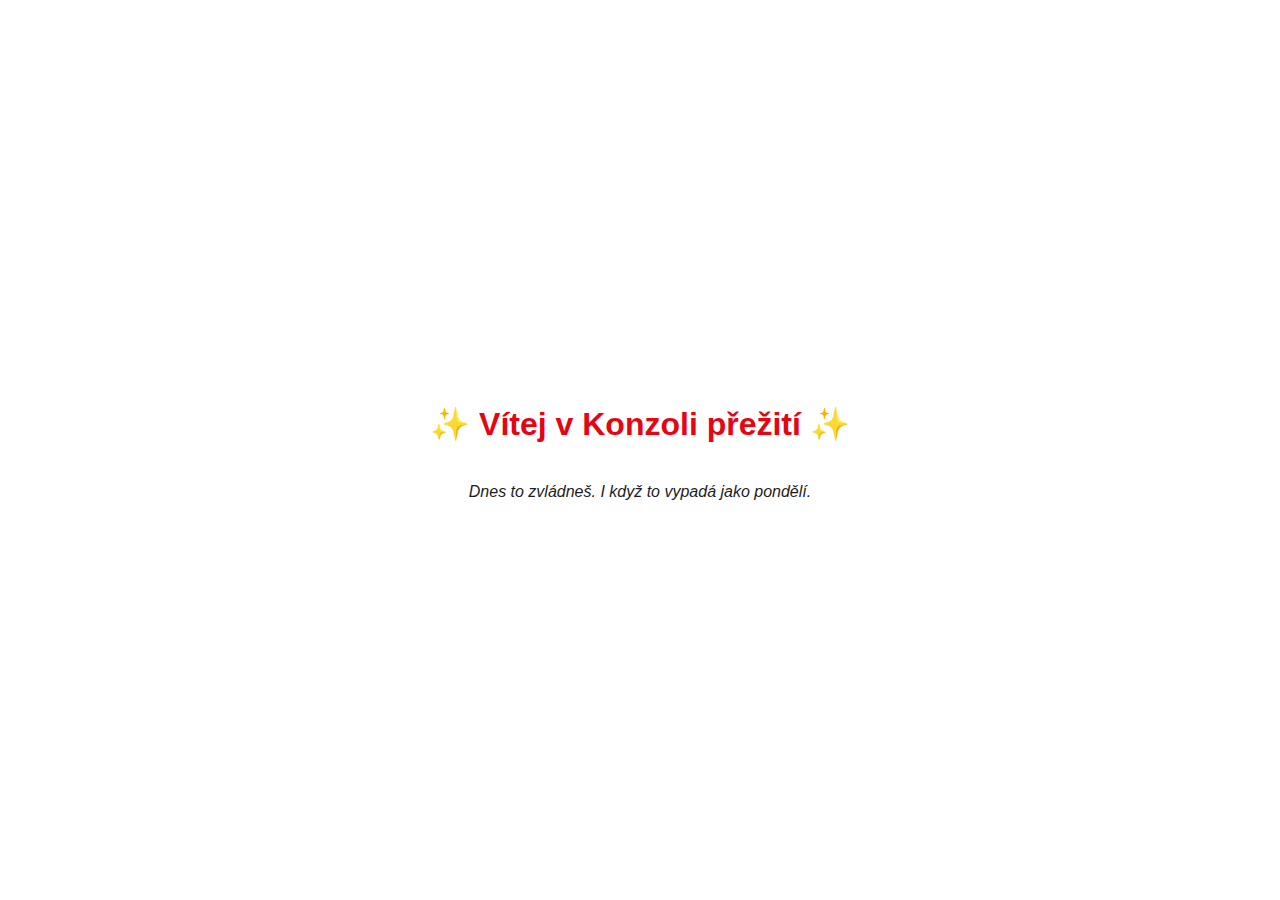
<file: index.html>
<!DOCTYPE html>
<html lang="cs">
<head>
  <meta charset="UTF-8">
  <title>Konzole přežití</title>
  <link rel="stylesheet" href="style.css">
  <link rel="icon" href="https://emoji.slack-edge.com/T024F9DT3/coffee/61c3437cf49799d0.png" type="image/png">
</head>
<body>

<div id="splashScreen" class="splash-screen">
  <h1>✨ Vítej v Konzoli přežití ✨</h1>
  <p>Dnes to zvládneš. I když to vypadá jako pondělí.</p>
</div>

<div class="container">
  <div class="toggle-mode">
    <!--  <button onclick="toggleMode()">🌗 den/noc</button>  -->
      <button onclick="toggleApathy()">😑 Kašlu na to mód</button>
    </div>

    <h1>🧠 Konzole přežití</h1>

    <section>
    <h2>📅 Citát dne</h2>
    <div id="dailyQuote" class="message-box"></div>
    </section>

    <section>
  <!--
        <h2>☕ Kávový semafor</h2>
      <div class="coffee-status">
        <button onclick="setCoffeeStatus('green')">🟢 Mám kafe</button>
        <button onclick="setCoffeeStatus('yellow')">🟡 Dochází kafe</button>
        <button onclick="setCoffeeStatus('red')">🔴 Není kafe</button>
      </div>
      <div id="coffeeOutput" class="message-box"></div>

      -->

    <section>
      <h2>🔥 Dnešní požár</h2>
      <button onclick="showFire()">Co dnes hoří?</button>
      <div id="fireOutput" class="message-box"></div>
    </section>

    <section>
      <h2>✅ Mikro-úkol dne</h2>
      <button onclick="showTask()">Zobrazit úkol</button>
      <div id="taskOutput" class="message-box"></div>
    </section>

    <section>
      <h2>💬 Hláška dne</h2>
      <button onclick="showQuote()">Potřebuju to slyšet</button>
      <div id="quoteOutput" class="message-box"></div>
    </section>

    <section>
      <h2>👑 Legenda dne</h2>
      <button onclick="showLegend()">Kdo dnes vítězí?</button>
      <div id="legendOutput" class="message-box"></div>
    </section>

    <section>
      <h2>🧘 Zen zóna</h2>
      <button onclick="showZen()">Uklidni mě</button>
      <div id="zenOutput" class="message-box"></div>
    </section>

</div>

<script src="script.js"></script>
</body>
</html>
</file>
<file: style.css>
:root {
    --primary-color: #e30613;
    --dark-bg: #1d1d1b;
    --light-bg: #ffffff;
    --text-color: #1d1d1b;
    --button-hover: #a8000f;
}

body {
    font-family: 'Segoe UI', sans-serif;
    background: var(--light-bg);
    color: var(--text-color);
    padding: 20px;
    transition: background 0.4s, color 0.4s;
}

body.dark {
    background: var(--dark-bg);
    color: #f4f4f4;
}

.container {
    max-width: 600px;
    margin: auto;
    background: var(--light-bg);
    padding: 30px;
    border-radius: 15px;
    box-shadow: 0 0 15px rgba(0,0,0,0.1);
    transition: background 0.4s;
}

body.dark .container {
    background: #2a2a2a;
}

h1 {
    text-align: center;
    margin-bottom: 30px;
    color: var(--primary-color);
}

button {
    margin: 5px;
    padding: 10px 20px;
    font-size: 1em;
    border-radius: 10px;
    border: none;
    cursor: pointer;
    background-color: var(--primary-color);
    color: white;
    transition: transform 0.2s, background 0.3s;
}

button:hover {
    background-color: var(--button-hover);
    transform: scale(1.05);
}

p {
    margin-top: 10px;
    font-style: italic;
    color: inherit;
}

.toggle-mode {
    display: flex;
    justify-content: flex-end;
    gap: 10px;
    margin-bottom: 20px;
    padding: 10px 0;
    background-color: #f8f8f8;
    border-radius: 10px;
}

body.dark .toggle-mode {
    background-color: #2a2a2a;
}

.toggle-mode button {
    background-color: #dddddd;
    color: #333;
    font-size: 0.9em;
}

.toggle-mode button:hover {
    background-color: #ccc;
    color: black;
}



/*=== MESSAGE BOXY ===*/

.message-box {
    margin-top: 10px;
    padding: 15px 20px;
    background-color: #fff1f1;
    border-left: 6px solid var(--primary-color);
    border-radius: 8px;
    font-style: normal;
    font-size: 1.1em;
    animation: fadeIn 0.5s ease;
    box-shadow: 0 2px 8px rgba(0,0,0,0.1);
    transition: all 0.3s ease;
}

body.dark .message-box {
    background-color: #2d2d2d;
    border-left-color: #ff4444;
}

@keyframes fadeIn {
    from { opacity: 0; transform: translateY(5px); }
    to { opacity: 1; transform: translateY(0); }
}

.message-box:empty {
    display: none;
}

.splash-screen {
    position: fixed;
    inset: 0;
    background-color: var(--light-bg);
    color: var(--text-color);
    display: flex;
    flex-direction: column;
    align-items: center;
    justify-content: center;
    z-index: 999;
    animation: fadeOut 3s ease 3.5s forwards;
}

body.dark .splash-screen {
    background-color: var(--dark-bg);
    color: #f4f4f4;
}

@keyframes fadeOut {
    to {
        opacity: 0;
        visibility: hidden;
    }
}

/* Apatie mód – stylový, čitelný, temný ale s lidskou tváří */

body.apathy {
    filter: grayscale(0.8);
    letter-spacing: 0.3px;
    background-color: #1b1b1b;
    color: #e0e0e0;
}

body.apathy .message-box {
    background-color: #2d2d2d;
    border-left-color: #d13f3f;
    color: #f1f1f1;
}

body.apathy .container {
    background-color: #252525;
    box-shadow: none;
}

body.apathy button {
    background-color: #3b3b3b;
    color: #ddd;
    border: 1px solid #555;
}

body.apathy button:hover {
    background-color: #2a2a2a;
    color: #fff;
    transform: none;
}

body.apathy h1,
body.apathy h2 {
    color: #ff6666;
    font-style: italic;
    font-weight: bold;
    text-transform: none;
}

.toggle-mode button.apathy-on {
    background-color: #8b0000;
    color: #fff;
}
</file>
